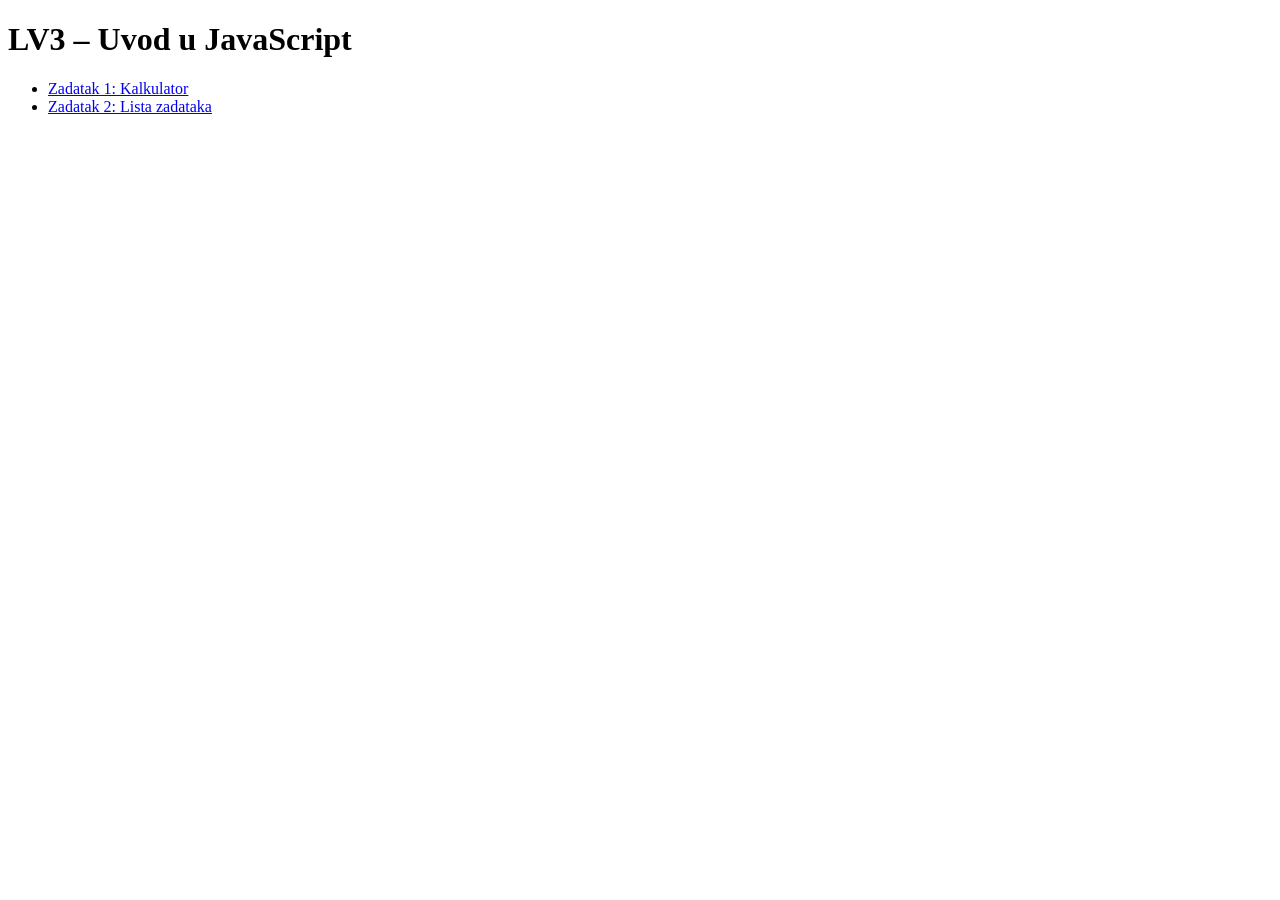
<file: index.html>
<!DOCTYPE html>
<html lang="hr">
<head>
<meta charset="utf-8">
<title>LV3 – Uvod u JavaScript</title>
</head>
<body>
<h1>LV3 – Uvod u JavaScript</h1>
<ul>
<li><a href="pages/zadatak1/index.html">Zadatak 1: Kalkulator</a></li>
<li><a href="pages/zadatak2/index.html">Zadatak 2: Lista zadataka</a></li>
</ul>
</body>
</html>
</file>
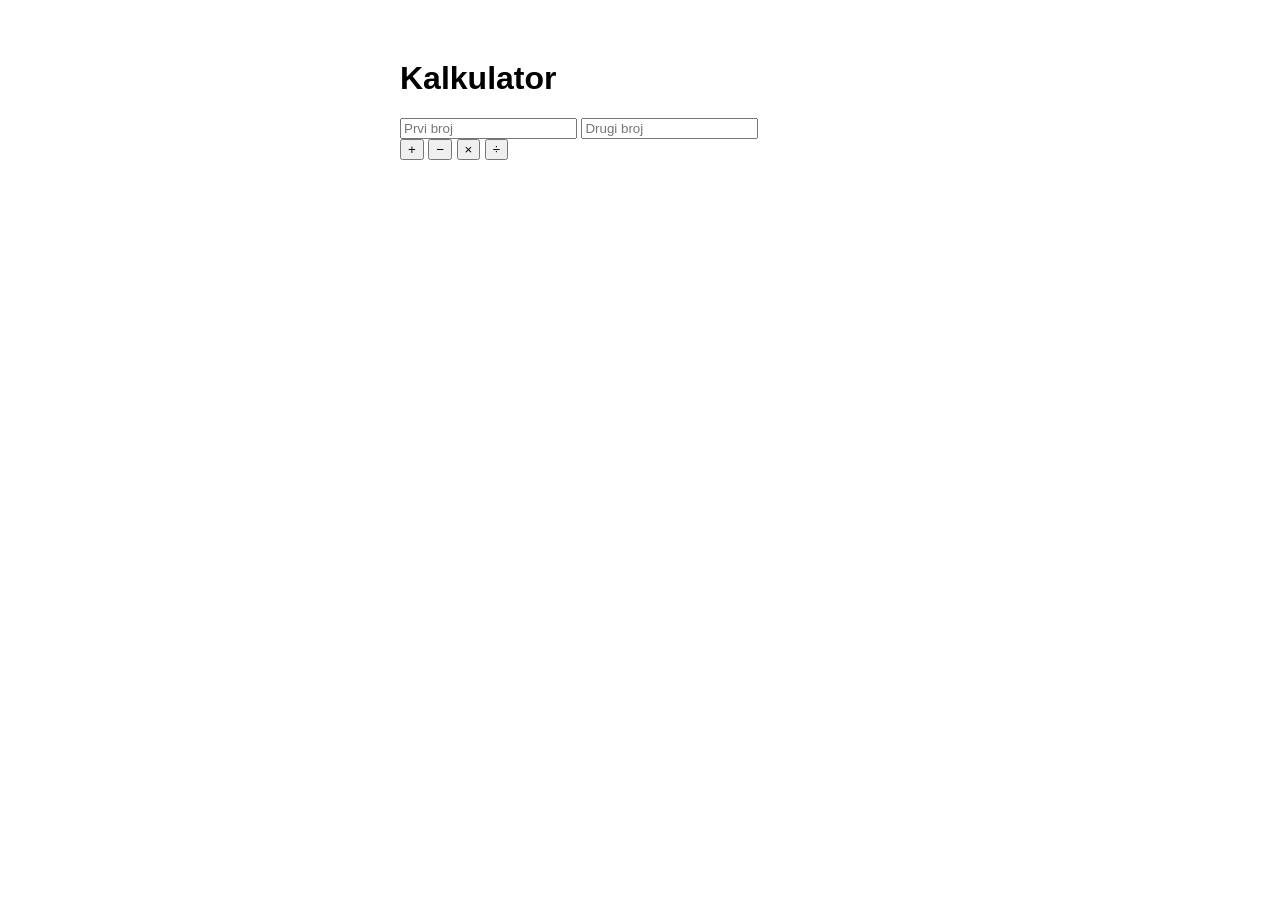
<file: pages/zadatak1/index.html>
<!DOCTYPE html>
<html lang="hr">
<head>
<meta charset="utf-8">
<title>Kalkulator</title>
<link rel="stylesheet" href="css/style.css">
<script src="js/script.js" defer></script>
</head>
<body>
<main class="kalkulator">
<h1>Kalkulator</h1>
<input type="number" id="a" placeholder="Prvi broj">
<input type="number" id="b" placeholder="Drugi broj">
<div class="gumbi">
<button id="zbroji">+</button>
<button id="oduzmi">−</button>
<button id="pomnozi">×</button>
<button id="podijeli">÷</button>
</div>
<p id="rezultat"></p>
</main>
</body>
</html>
</file>
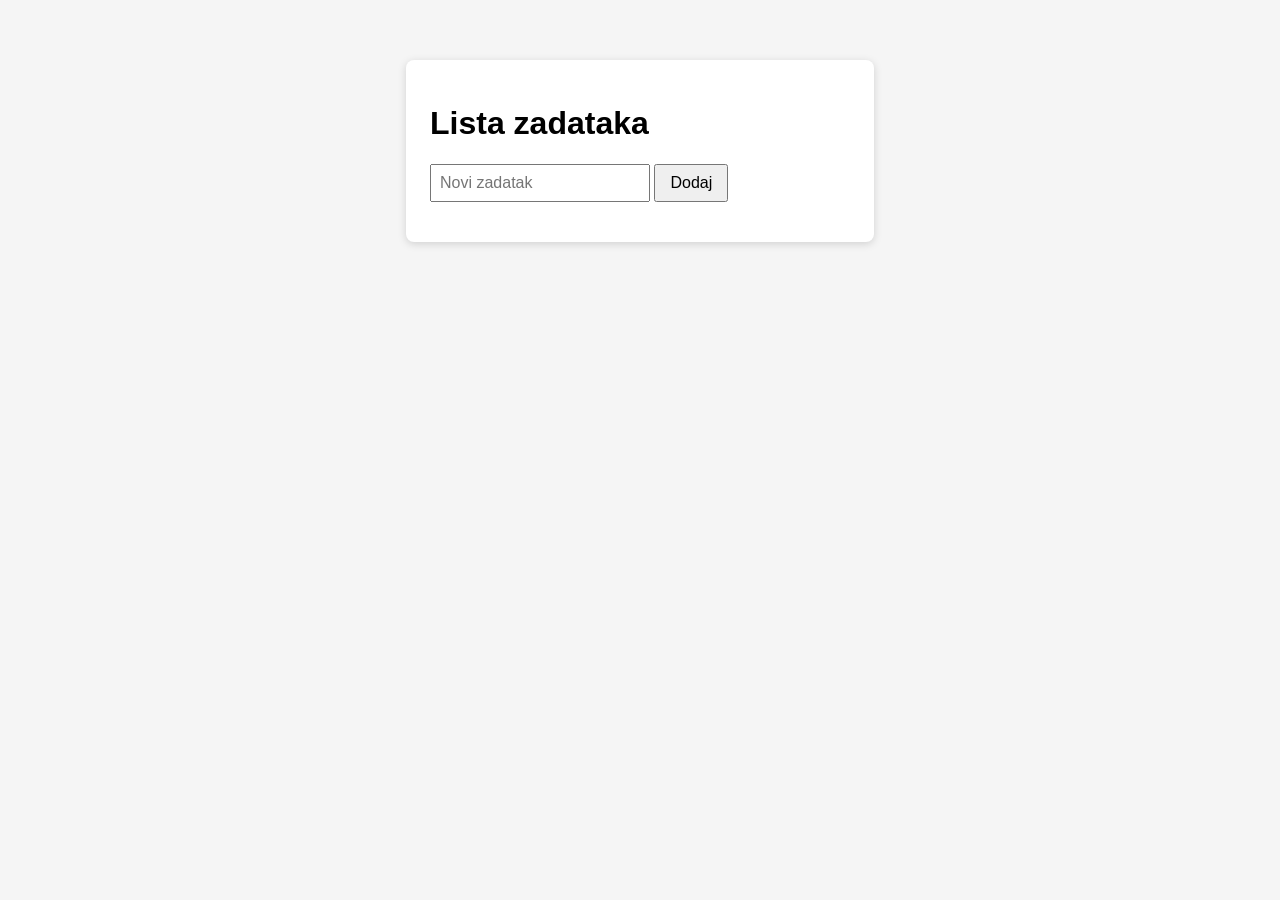
<file: pages/zadatak2/index.html>
<!DOCTYPE html>
<html lang="hr">
<head>
<meta charset="utf-8">
<title>Lista zadataka</title>
<link rel="stylesheet" href="css/style.css">
<script src="js/script.js" defer></script>
</head>
<body>
<main class="todo">
<h1>Lista zadataka</h1>
<input type="text" id="unos" placeholder="Novi zadatak">
<button id="dodaj">Dodaj</button>
<ul id="lista"></ul>
</main>
</body>
</html>
</file>
<file: pages/zadatak1/css/style.css>
body {
  font-family: Arial, sans-serif;
  max-width: 480px;
  margin: 60px auto;
}
</file>
<file: pages/zadatak2/css/style.css>
body {
  font-family: Arial, sans-serif;
  background: #f5f5f5;
}

.todo {
  max-width: 420px;
  margin: 60px auto;
  padding: 24px;
  background: #fff;
  border-radius: 8px;
  box-shadow: 0 2px 8px rgba(0, 0, 0, 0.15);
}

.todo input {
  padding: 8px;
  font-size: 1rem;
}

.todo button {
  padding: 8px 14px;
  font-size: 1rem;
  cursor: pointer;
}

#lista {
  list-style: none;
  padding: 0;
}

#lista li {
  display: flex;
  justify-content: space-between;
  align-items: center;
  padding: 8px 10px;
  margin: 6px 0;
  background: #f2f2f2;
  border-radius: 4px;
  cursor: pointer;
}

#lista li.gotovo {
  text-decoration: line-through;
  color: #888;
}

#lista li button {
  background: #c0392b;
  color: #fff;
  border: none;
  border-radius: 4px;
  padding: 4px 10px;
}
</file>
